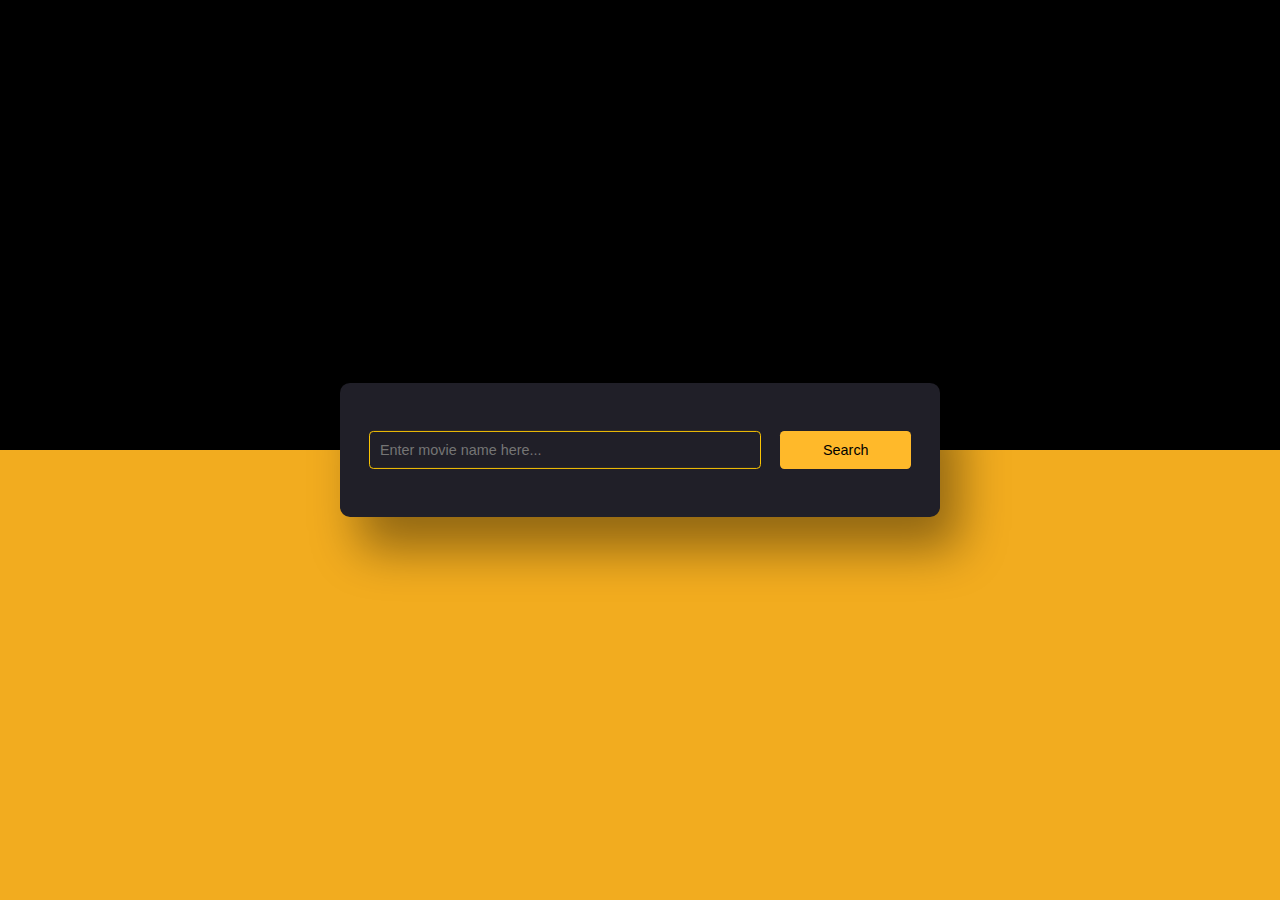
<file: movie/index.html>
<!-- index.html -->
<!DOCTYPE html>
<html lang="en">
<head>
    <meta charset="UTF-8">
    <meta name="viewport" content="width=device-width, initial-scale=1.0">
    <title>Movie Information</title>
    <link rel="stylesheet" href="style.css">

</head>
<body>
    <div class="container">
      <form class="search-container" id="form"> 
         <input
            class="search"
            type="text"
            placeholder="Enter movie name here..."
            id="movie-name"
         />
          <button id="search-btn" class="btn">Search</button>
      </form>
      <div id="result"></div>
    </div> 
    <script src="js/article.js"></script>
    <script src="js/app.js"></script>
</body>
</html>
</file>
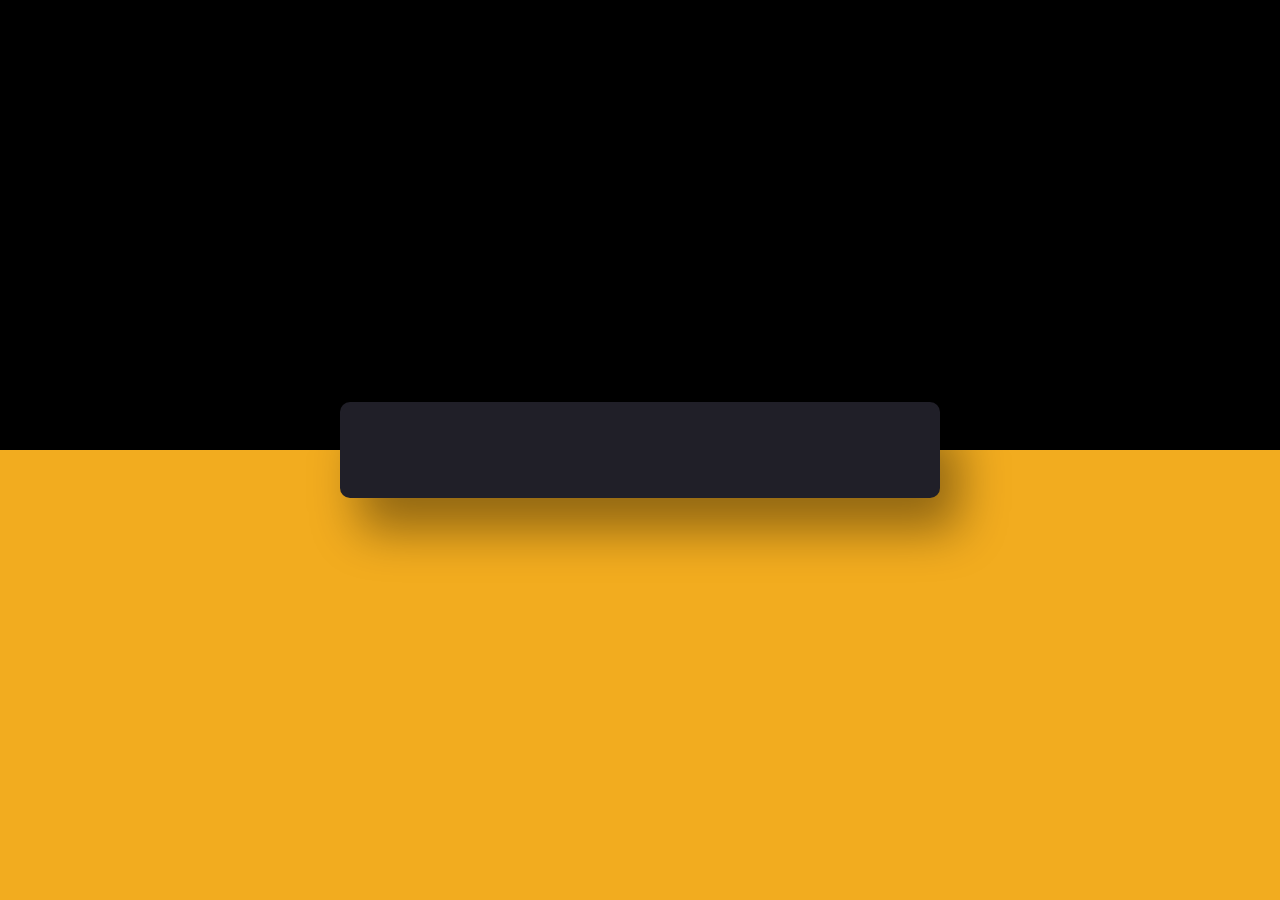
<file: movie/movie.html>
<!DOCTYPE html>
<html lang="en">
<head>
    <meta charset="UTF-8">
    <meta name="viewport" content="width=device-width, initial-scale=1.0">
    <title>Movie Information</title>
    <link rel="stylesheet" href="movie.css">
</head>
<body>
    <div  id="info-movie" class="container">
        
       
    </div>

        
    <script src="./js/article.js"></script>
</body>
</html>
</file>
<file: movie/style.css>
* {
    padding: 0;
    margin: 0;
    box-sizing: border-box;
    font-family: "Poppins", sans-serif;
    
  }
/* AUTOFILL  */
input:-webkit-autofill,
input:-webkit-autofill:hover,
input:-webkit-autofill:focus,
textarea:-webkit-autofill,
textarea:-webkit-autofill:hover,
textarea:-webkit-autofill:focus,
select:-webkit-autofill,
select:-webkit-autofill:hover,
select:-webkit-autofill:focus {
  -webkit-text-fill-color: white;
  transition: background-color 5000s ease-in-out 0s;
}
  
  body {
    height: 100vh;
    background: linear-gradient(#000000 50%, #f2ac1f 50%);
  }
  .container {
    font-size: 16px;
    width: 80%;
    max-width: 37.5em;
    padding: 3em 1.8em;
    background-color: #201f28;
    position: absolute;
    transform: translate(-50%, -50%);
    top: 50%;
    left: 50%;
    border-radius: 10px;
    box-shadow: 1.2em 2em 3em rgba(0, 0, 0, 0.4);
  }
  .search-container {
    display: grid;
    grid-template-columns: 9fr 3fr;
    gap: 1.2em;
  }
  .search-container input,
  .search-container button {
    font-size: 0.9em;
    outline: none;
    border-radius: 0.3em;
  }
  .search{
    background-color: transparent;
    border: 1px solid #f9c404;
    padding: 0.7em;
    color: #ffffff;
  }
  .search:focus {
    border-color: #ffffff;
  }
  .btn{
    background-color: #ffb92a;
    border: none;
    cursor: pointer;
    transition: 0.3s;
  }
  .btn:hover{
    background-color: #00000000;
    color: #f9c404;
  }
  #result {
    color: #ffffff;
    overflow: auto;
    max-height: 80vh;
  }
  .info {
    position: relative;
    display: grid; 
    grid-template-columns: 4fr 8fr;
    align-items: center;
    margin-top: 1.2em;
    padding: 10px;
    overflow: auto;
  }
  .text{
    display: flex;
    flex-direction: column;
    align-items: center;
    gap: 30px;
  }
  .new-info{
    text-decoration: none;
    padding: 10px;
    background-color: #f2ac1f;
    border-radius: 10px;
    color: black;
    transition: 0.3s;
  }
  .new-info:hover{
    background-color:transparent;
    color: #f2ac1f;
  }

  .poster {
    width: 100%;
  }
  .card{
    padding: 10px;
    display: flex;
    align-items: center;
    justify-content: center;
  }
  h2 {
    text-align: center;
    font-size: 1.5em;
    font-weight: 600;
    letter-spacing: 0.06em;
  }
  .rating {
    display: flex;
    align-items: center;
    justify-content: center;
    gap: 0.6em;
    margin: 0.6em 0 0.9em 0;
  }
  .rating img {
    width: 1.2em;
  }
  .rating h4 {
    display: inline-block;
    font-size: 1.1em;
    font-weight: 500;
  }
  .details {
    display: flex;
    font-size: 0.95em;
    gap: 1em;
    justify-content: center;
    color: #a0a0a0;
    margin: 0.6em 0;
    font-weight: 300;
  }
  .genre {
    display: flex;
    justify-content: space-around;
  }
  .genre div {
    border: 1px solid #a0a0a0;
    font-size: 0.75em;
    padding: 0.4em 1.6em;
    border-radius: 0.4em;
    font-weight: 300;
  }
  h3 {
    font-weight: 500;
    margin-top: 1.2em;
  }
  p {
    font-size: 0.9em;
    font-weight: 300;
    line-height: 1.8em;
    text-align: justify;
    color: #a0a0a0;
  }
  .msg {
    text-align: center;
  }
  @media screen and (max-width: 600px) {
    .container {
      font-size: 14px;
    }
    .info {
      grid-template-columns: 1fr;

    }
    .poster {
      margin: auto;
      width: auto;
      max-height: 10.8em;
    }
  }
</file>
<file: movie/movie.css>
* {
    padding: 0;
    margin: 0;
    box-sizing: border-box;
    font-family: "Poppins", sans-serif;
    
  }

  
  body {
    height: 100vh;
    background: linear-gradient(#000000 50%, #f2ac1f 50%);
  }
  .container {
    font-size: 16px;
    width: 80%;
    max-width: 37.5em;
    padding: 3em 1.8em;
    background-color: #201f28;
    position: absolute;
    transform: translate(-50%, -50%);
    top: 50%;
    left: 50%;
    border-radius: 10px;
    box-shadow: 1.2em 2em 3em rgba(0, 0, 0, 0.4);
  }
  .info {
  
    display: flex;
    align-items: center;
    justify-content: space-around;
    padding: 10px;
    gap: 10px;
    overflow: auto;
  } 
  #info-movie{
overflow: auto;
max-height: 95vh;
  }
  .text{
    display: flex;
    flex-direction: column;
    align-items: center;
    gap: 30px;
  }
  .new-info{
    margin-top: 20px;
    text-decoration: none;
    padding: 10px;
    background-color: #f2ac1f;
    border-radius: 10px;
    color: black;
    transition: 0.3s;
  }
  .new-info:hover{
    background-color:transparent;
    color: #f2ac1f;
  }

 
  .star{
    font-size: 30px;
  }
  .card{
    padding: 10px;
    display: flex;
    align-items: center;
    justify-content: center;
  }
  h2 {
    text-align: center;
    font-size: 1.5em;
    font-weight: 600;
    letter-spacing: 0.06em;
    color: #ffffff;
  }
  .rating {
    display: flex;
    align-items: center;
    justify-content: center;
    gap: 0.6em;
    margin: 0.6em 0 0.9em 0;
  }
  .rating img {
    width: 1.2em;
  }
  .rating h4 {
    display: inline-block;
    font-size: 30px;
    font-weight: 500;
  color: #a0a0a0;

  }
  .details {
    display: flex;
    gap: 1em;
    justify-content: center;
    color: #a0a0a0;
    margin: 0.6em 0;
    font-weight: 300;
  }
  .genre {  
    display: flex;
    justify-content: space-around;
  }
  .genre div {
    border: 1px solid #a0a0a0;
    font-size: 0.75em;
    padding: 0.4em 1.6em;
    border-radius: 0.4em;
    font-weight: 300;
  }
  h3 {
    color: white;
    font-weight: 500;
    margin-top: 1.2em;
  }
  p {
    margin-top: 10px;
    font-size: 0.9em;
    font-weight: 300;
    line-height: 1.8em;
    text-align: justify;
    color: #a0a0a0;
  }
  .msg {
    text-align: center;
  }
  @media screen and (max-width: 600px) {
    .container {
      font-size: 14px;
    }
    .info {
      grid-template-columns: 1fr;

    }
    .poster {
      margin: auto;
      width: auto;
      max-height: 10.8em;
    }
  }
</file>
